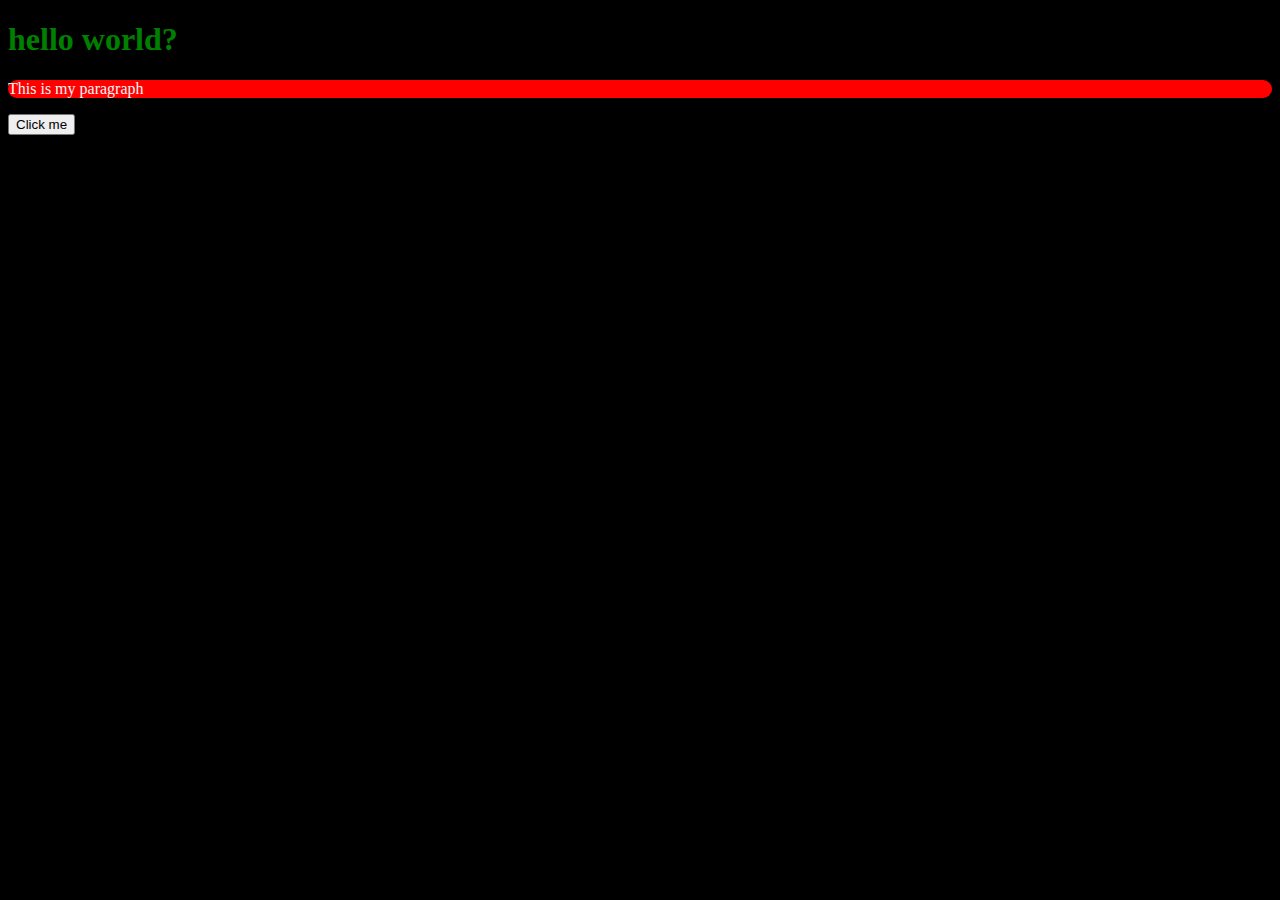
<file: index.html>
<!DOCTYPE html>
<html>
    <head>
        <title>My 1st page</title>
        <script defer>
            alert(1234567);
        </script>
    </head>
    <style>
        h1{
            color: green;
        }
        body{
            background-color: black;
        }
        #p1{
            color: whitesmoke;
            background-color: red;
            border-color: whitesmoke;
            border-radius: 20px;
        }
    </style>
    <body>
        <h1>hello world?</h1>
        <p id="p1">This is my paragraph</p>
        <button>Click me</button>
    </body>
</html>
</file>
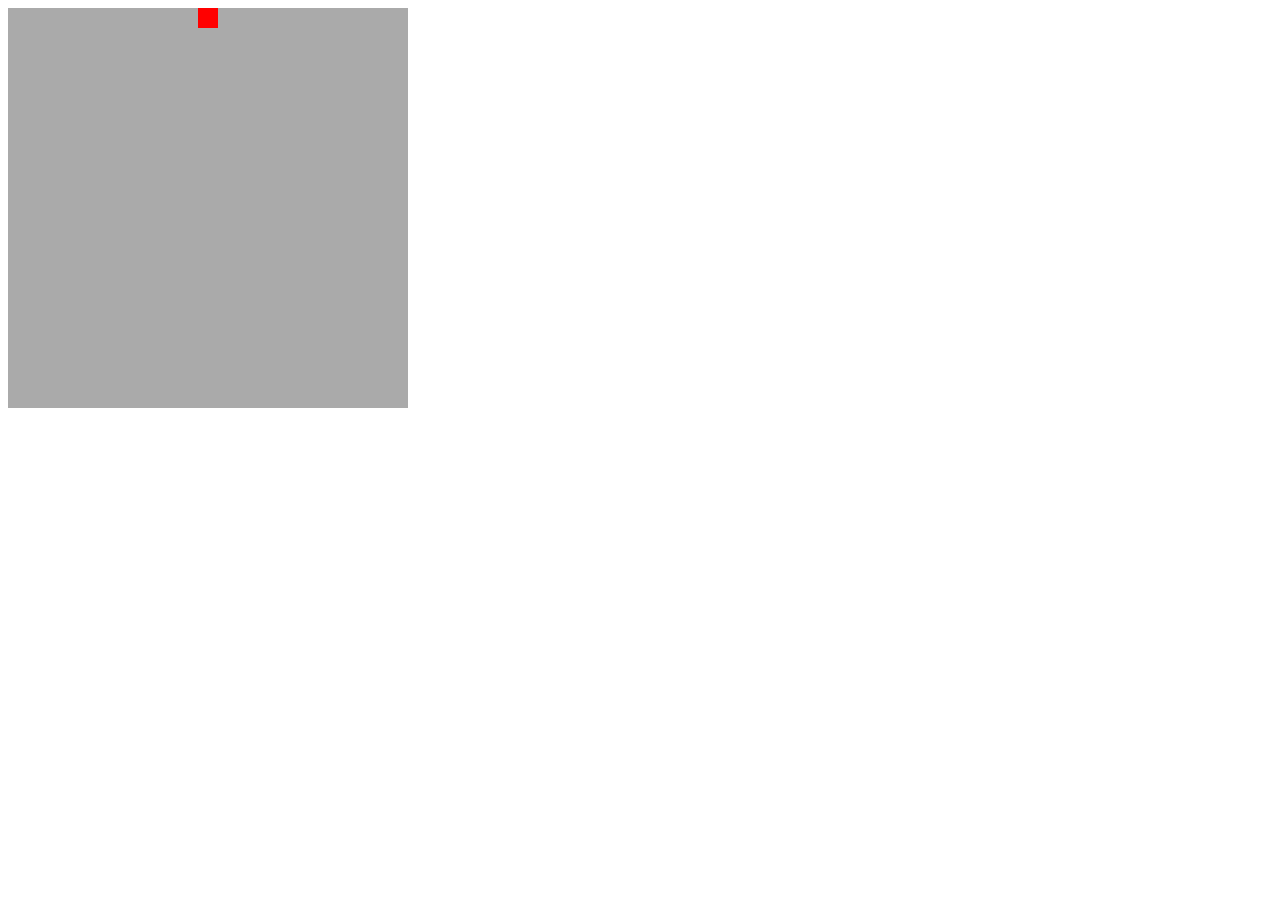
<file: bird/index.html>
<!DOCTYPE html>
<html lang="en">
<head>
    <title>Document</title>
    <script src="code.js" defer></script>
</head>
<body>
    <canvas id ="c"
    style="background-color: rgba(106, 106, 106, 0.65);"
        height="400" width="400"></canvas>
</body>
</html>
</file>
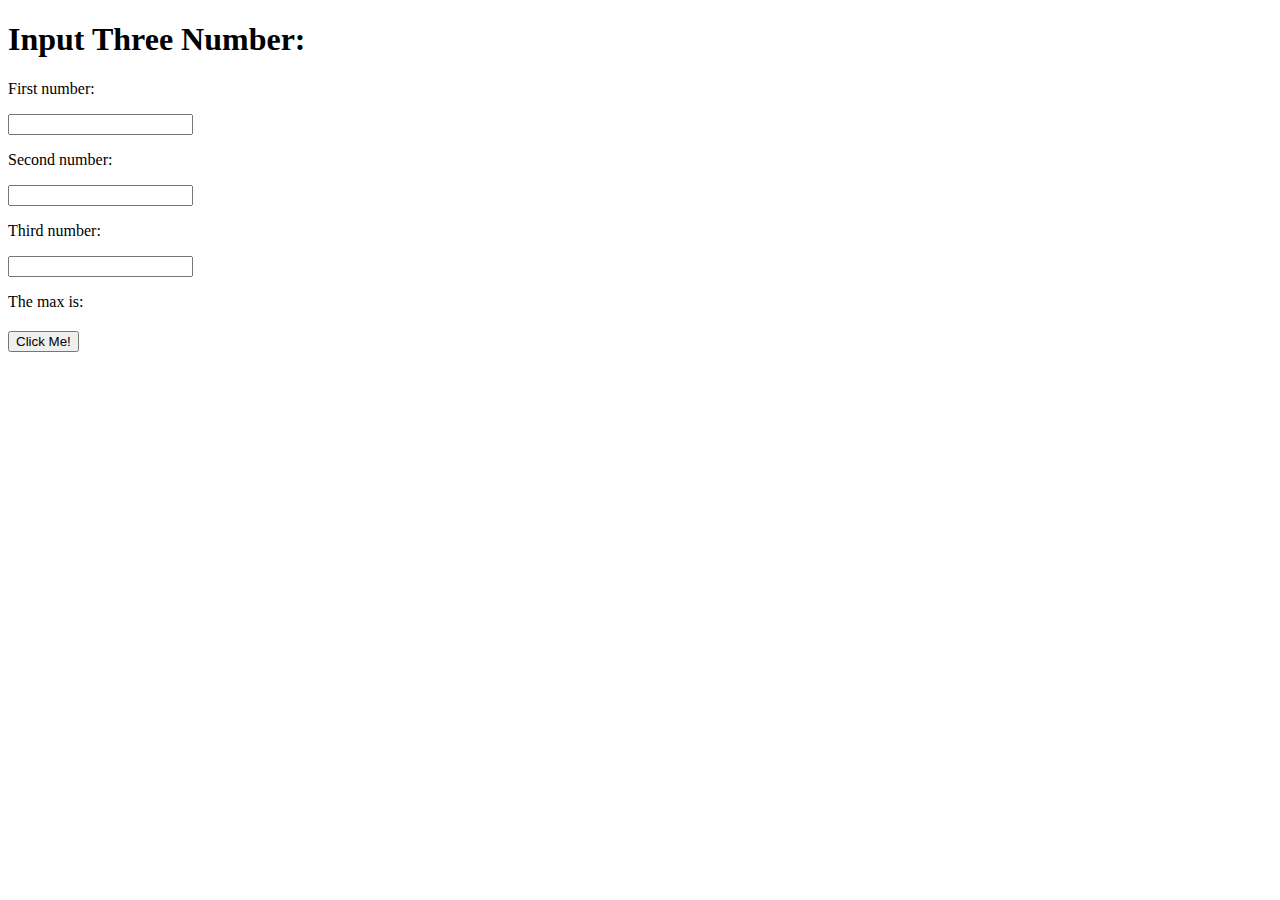
<file: compare/index.html>
<!DOCTYPE html>
<html lang="en">
<head>
    <title>Document</title>
<script src="code.js" defer></script>
</head>
<body>
    <h1>Input Three Number:</h1>
<p>First number:</p>
<input id="i1" type="number">
<p>Second number:</p>
<input type="number" id="i2">
<p>Third number:</p>
<input type="number" id="i3">
<p>The max is:</p>
<h2 id="max"></h2>
<button id="b1">Click Me!</button>
</body>
</html>
</file>
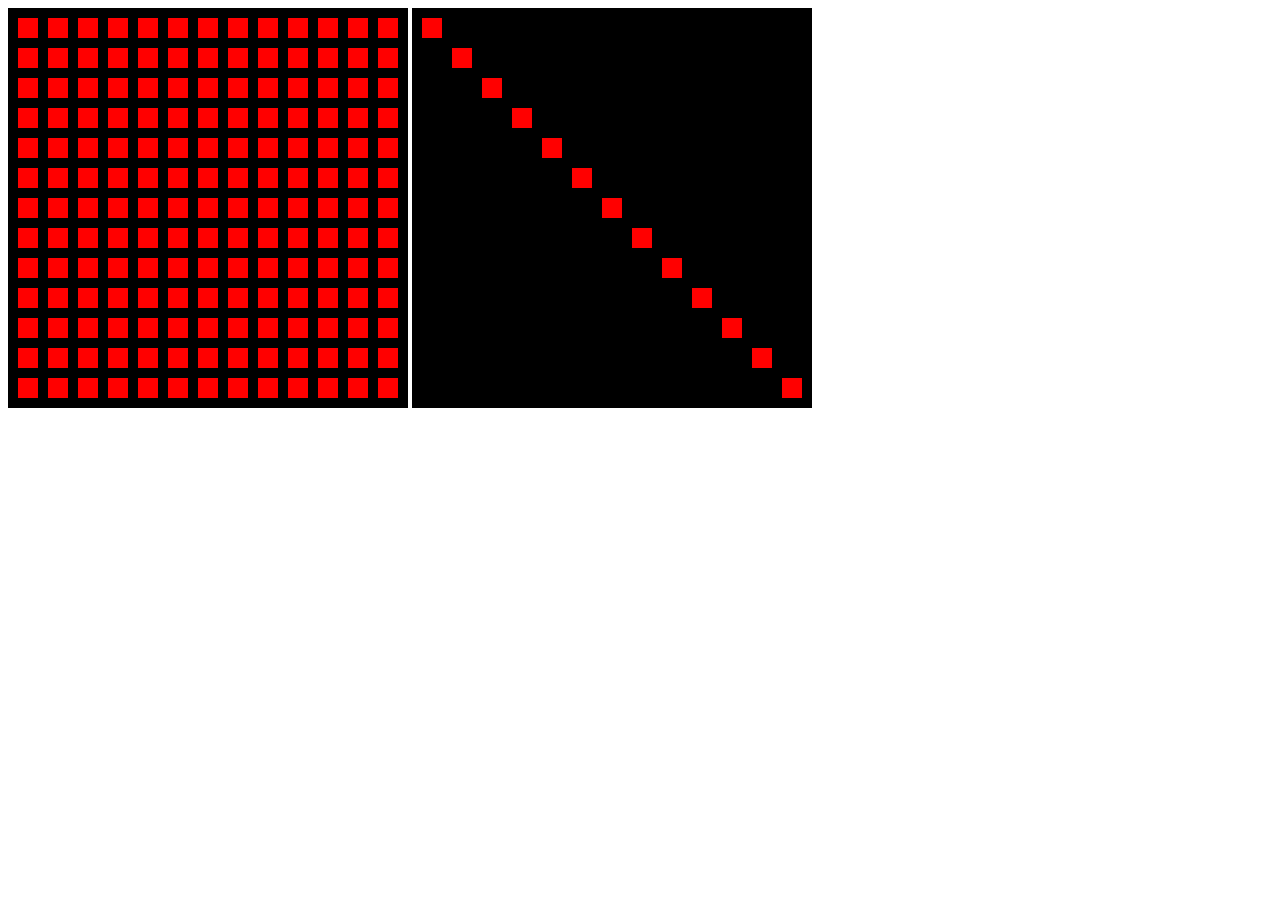
<file: Drawing/index.html>
<!DOCTYPE html>
<html lang="en">
<head>

    <script src ="code.js"defer></script>
</head>
<body>
    <canvas id ="c1"
style="background-color: rgb(0, 0, 0);"
    height="400" width="400"></canvas>
    <canvas id ="c2"
    style="background-color: rgb(0, 0, 0);"
        height="400" width="400"></canvas>
    

</body>
</html>
</file>
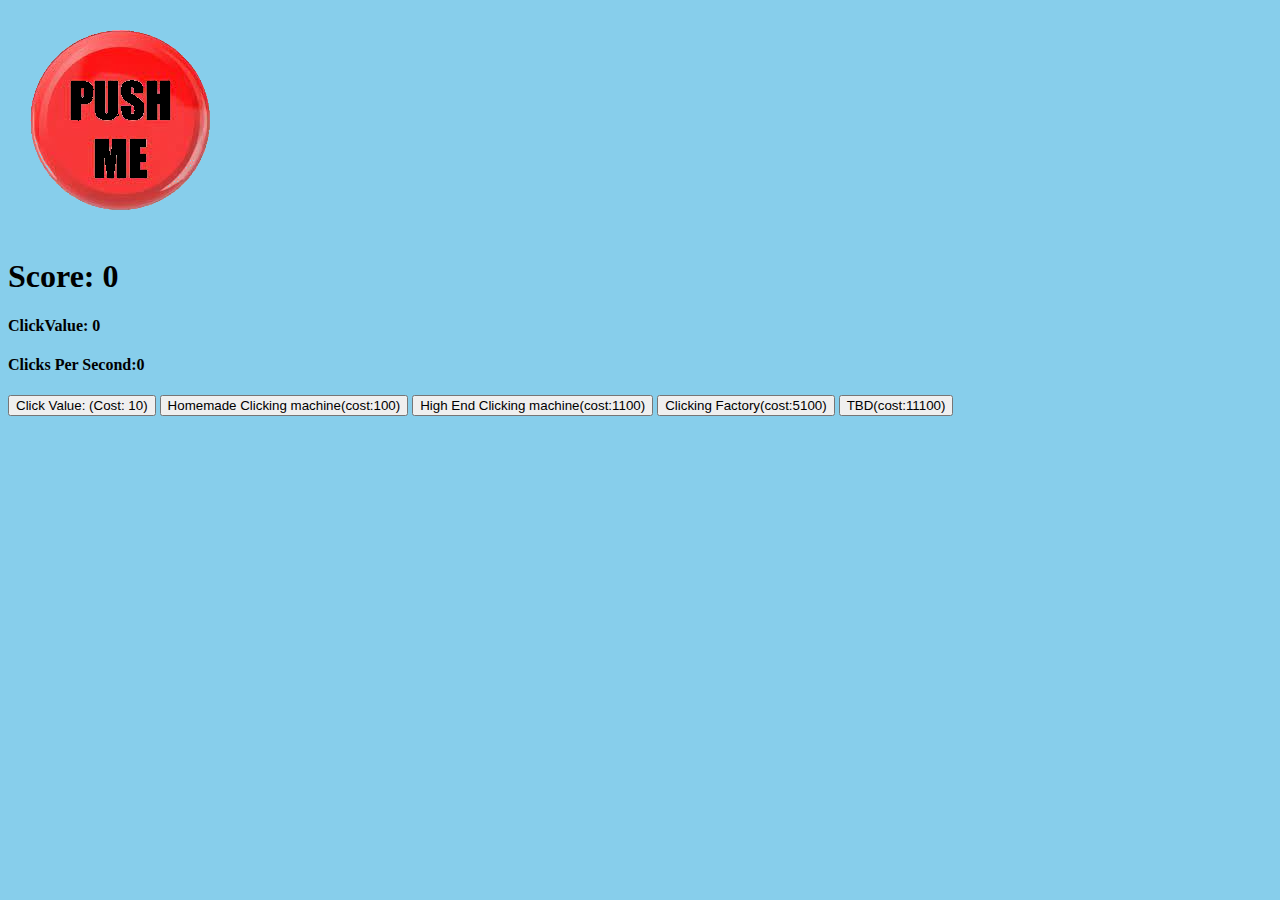
<file: final/index.html>
<!DOCTYPE html>
<html lang="en">
<head>

  <title>Document</title>
  <style>
    
  </style>
</head>
<body>
<body style="background-color: rgb(135, 206, 235);"></body>
<img src="button.jpg" alt="button">

<H1 id="h">Score: 0</H1>
<h4 id="h1">ClickValue: 0</H4>
<h4>Clicks Per Second:0</h4>
<button id="Upgrade">Click Value: (Cost: 10)</button>

<button id="Upgrade2">Homemade Clicking machine(cost:100)</button>

<button id="Upgrade3">High End Clicking machine(cost:1100)</button>

<button id="Upgrade4">Clicking Factory(cost:5100)</button>

<button id="Upgrade5">TBD(cost:11100)</button>


<script src="code.js"></script>

</body>
</html>
</file>
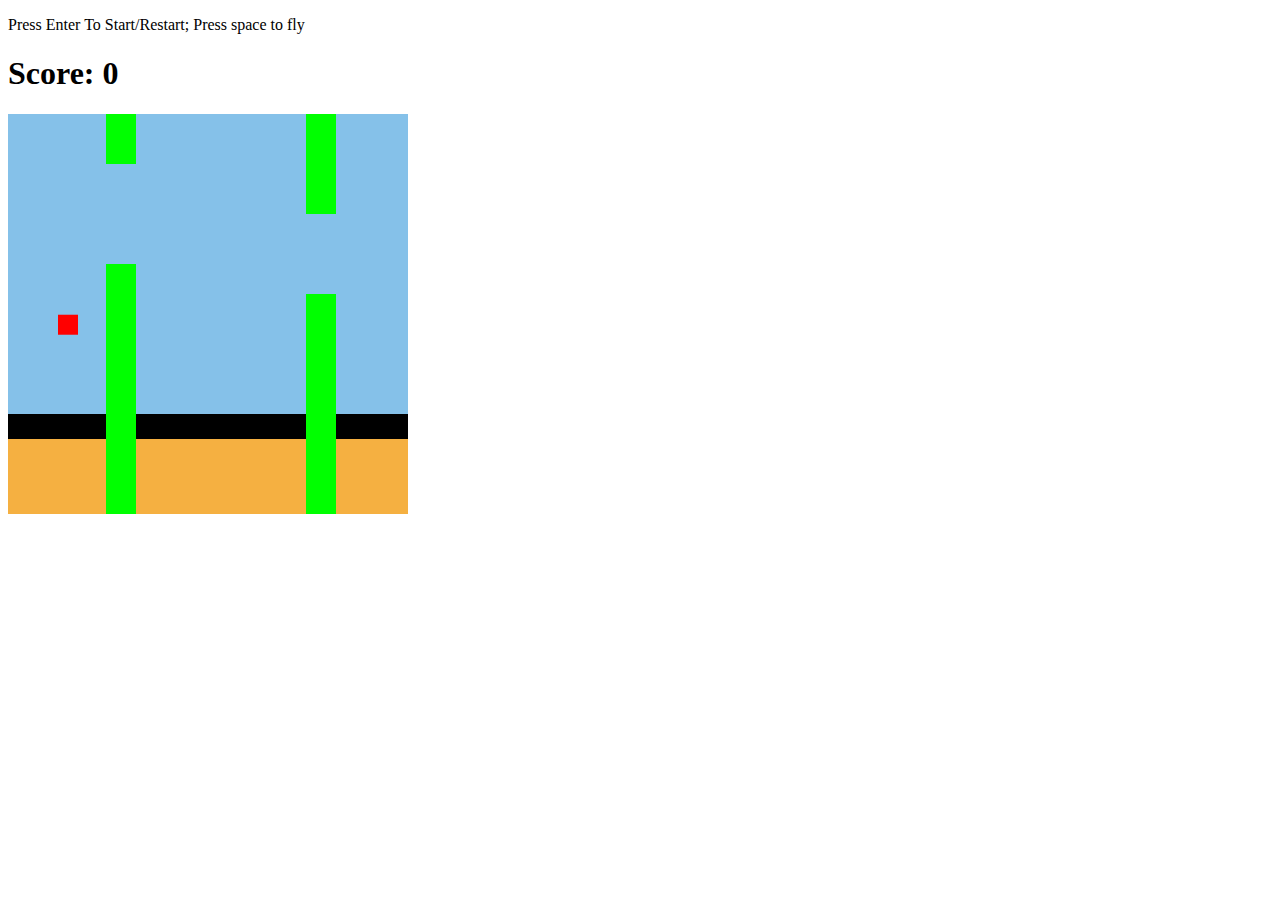
<file: flappybird/index.html>
<!DOCTYPE html>
<html lang="en">
<head>
    <title>Document</title>
    <script src="code.js" defer></script>
</head>
<body>
    <P>Press Enter To Start/Restart; Press space to fly</P>
    <H1 id="h">Score: 0</H1>
    <canvas id="c" width="400" height="400"></canvas>
</body>
</html>
</file>
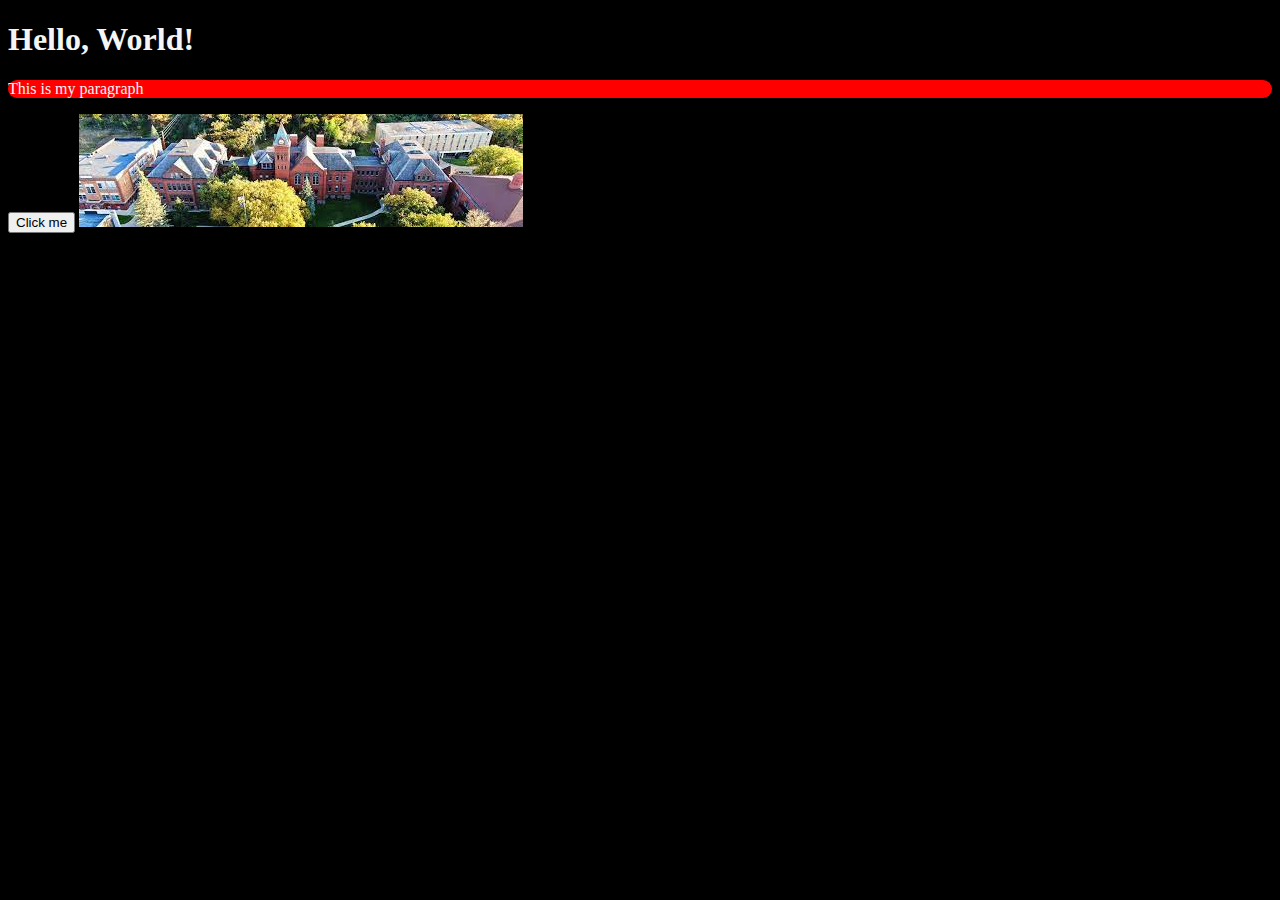
<file: hello world/index.html>
<!DOCTYPE html>
<html>
    <head>
        <title>My 1st page</title>
        <script src="code.js" defer></script>
        <link rel="stylesheet" href="style.css">
        </script>
    </head>
    <body>
        <h1  id="heading1">Hello World?</h1>
        <p id="p1">This is my paragraph</p>
        <button>Click me</button>
        <img src="vcsu.jpg" alt="">       
    </body>
</html>
</file>
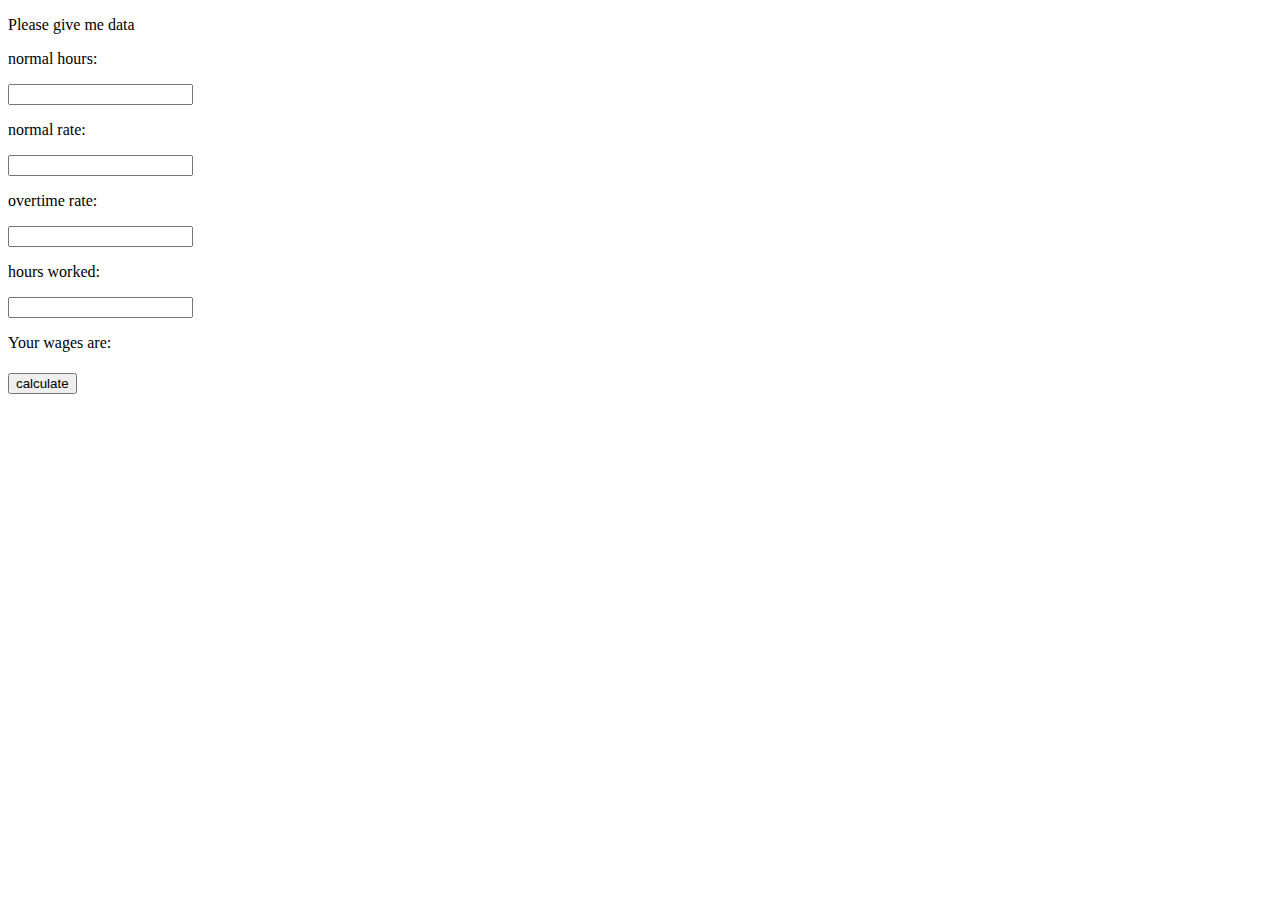
<file: variable/index.html>
<!DOCTYPE html>
<html>
<head>
    <title>variable</title>
    <script src="code.js" defer></script>
</head>
<body>
    <p>Please give me data</p>
    <p>normal hours:</p>
    <input id="d1" type="number">
    <p>normal rate:</p>
    <input id="d2" type="number">
    <p>overtime rate:</p>
    <input id="d3" type="number">
    <p>hours worked:</p>
    <input id="d4" type="number">
    <p>Your wages are:</p>
    <h1 id="result"></h1>
    <button id="btn" onclick="get_money()">calculate</button>
</body>
</html>
</file>
<file: hello world/style.css>
h1{
            color: whitesmoke;
        }
        body{
            background-color: black;
        }
        #p1{
            color: whitesmoke;
            background-color: red;
            border-color: whitesmoke;
            border-radius: 20px;
        }
</file>
